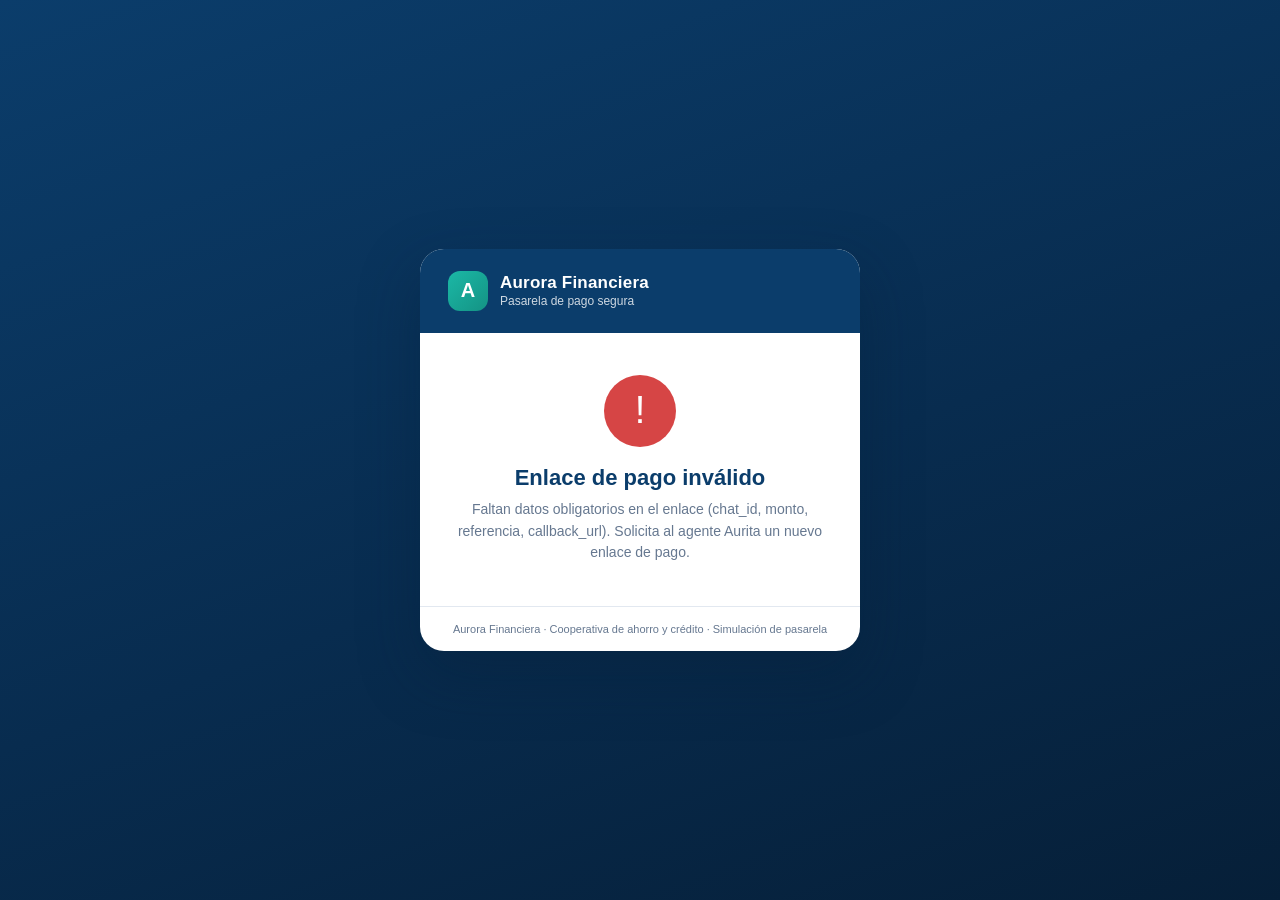
<file: landing/templates/landing/pago.html>
<!DOCTYPE html>
<html lang="es">
<head>
  <meta charset="UTF-8">
  <meta name="viewport" content="width=device-width, initial-scale=1.0">
  <meta name="robots" content="noindex, nofollow">
  <title>Pasarela de pago · Aurora Financiera</title>
  <style>
    :root {
      --af-primary: #0B3D6B;
      --af-primary-dark: #082c4f;
      --af-primary-soft: #e7eef5;
      --af-accent: #1BB8A6;
      --af-accent-dark: #149384;
      --af-danger: #d64545;
      --af-bg: #F7FAFC;
      --af-text: #1c2b3a;
      --af-muted: #667890;
      --af-line: #e2e8f0;
      --af-radius-lg: 24px;
      --af-radius-md: 16px;
      --af-radius-sm: 10px;
    }

    * { box-sizing: border-box; margin: 0; padding: 0; }

    body {
      font-family: 'Inter', -apple-system, BlinkMacSystemFont, 'Segoe UI', Roboto, sans-serif;
      background: linear-gradient(160deg, var(--af-primary) 0%, var(--af-primary-dark) 55%, #061f38 100%);
      color: var(--af-text);
      min-height: 100vh;
      display: flex;
      align-items: center;
      justify-content: center;
      padding: 24px 16px;
      -webkit-font-smoothing: antialiased;
    }

    .af-card {
      width: 100%;
      max-width: 440px;
      background: #fff;
      border-radius: var(--af-radius-lg);
      box-shadow: 0 24px 60px rgba(6, 31, 56, .35);
      overflow: hidden;
      animation: rise .4s ease;
    }

    @keyframes rise {
      from { opacity: 0; transform: translateY(16px); }
      to   { opacity: 1; transform: translateY(0); }
    }

    /* Cabecera */
    .af-head {
      background: var(--af-primary);
      color: #fff;
      padding: 22px 28px;
      display: flex;
      align-items: center;
      gap: 12px;
    }
    .af-logo {
      width: 40px; height: 40px;
      border-radius: 12px;
      background: linear-gradient(135deg, var(--af-accent), var(--af-accent-dark));
      display: grid; place-items: center;
      font-weight: 800; font-size: 20px; color: #fff;
      flex: 0 0 auto;
    }
    .af-brand strong { display: block; font-size: 17px; font-weight: 700; letter-spacing: .2px; }
    .af-brand span   { display: block; font-size: 12px; opacity: .8; margin-top: 1px; }

    .af-body { padding: 28px; }

    /* Estados de pantalla */
    .af-screen { display: none; }
    .af-screen.is-active { display: block; animation: fade .3s ease; }
    @keyframes fade { from { opacity: 0; } to { opacity: 1; } }

    /* Resumen de pago */
    .af-amount {
      text-align: center;
      margin-bottom: 22px;
    }
    .af-amount .label { font-size: 13px; color: var(--af-muted); text-transform: uppercase; letter-spacing: .8px; }
    .af-amount .value { font-size: 40px; font-weight: 800; color: var(--af-primary); margin-top: 4px; line-height: 1.1; }
    .af-amount .value small { font-size: 18px; font-weight: 600; color: var(--af-muted); }

    .af-rows {
      border: 1px solid var(--af-line);
      border-radius: var(--af-radius-md);
      overflow: hidden;
      margin-bottom: 24px;
    }
    .af-row {
      display: flex;
      justify-content: space-between;
      gap: 16px;
      padding: 13px 16px;
      font-size: 14px;
    }
    .af-row + .af-row { border-top: 1px solid var(--af-line); }
    .af-row .k { color: var(--af-muted); flex: 0 0 auto; }
    .af-row .v { color: var(--af-text); font-weight: 600; text-align: right; word-break: break-word; }
    .af-chip {
      display: inline-block;
      background: var(--af-primary-soft);
      color: var(--af-primary);
      border-radius: 999px;
      padding: 2px 10px;
      font-size: 12px;
      font-weight: 700;
      text-transform: capitalize;
    }

    /* Botones */
    .af-actions { display: flex; flex-direction: column; gap: 10px; }
    .af-btn {
      border: none;
      border-radius: var(--af-radius-sm);
      padding: 14px 18px;
      font-size: 15px;
      font-weight: 700;
      cursor: pointer;
      font-family: inherit;
      transition: transform .08s ease, background .15s ease, opacity .15s ease;
    }
    .af-btn:active { transform: scale(.98); }
    .af-btn:focus-visible { outline: 3px solid var(--af-accent); outline-offset: 2px; }
    .af-btn--primary { background: var(--af-accent); color: #fff; }
    .af-btn--primary:hover { background: var(--af-accent-dark); }
    .af-btn--ghost { background: #fff; color: var(--af-muted); border: 1px solid var(--af-line); }
    .af-btn--ghost:hover { background: var(--af-bg); }
    .af-btn:disabled { opacity: .55; cursor: not-allowed; }

    .af-secure {
      display: flex; align-items: center; justify-content: center;
      gap: 6px;
      margin-top: 18px;
      font-size: 12px;
      color: var(--af-muted);
    }

    /* Spinner */
    .af-loading { text-align: center; padding: 30px 10px; }
    .af-spinner {
      width: 46px; height: 46px;
      border: 4px solid var(--af-primary-soft);
      border-top-color: var(--af-accent);
      border-radius: 50%;
      margin: 0 auto 18px;
      animation: spin .8s linear infinite;
    }
    @keyframes spin { to { transform: rotate(360deg); } }
    .af-loading p { color: var(--af-muted); font-size: 14px; }

    /* Resultado */
    .af-result { text-align: center; padding: 14px 6px; }
    .af-icon {
      width: 72px; height: 72px;
      border-radius: 50%;
      margin: 0 auto 18px;
      display: grid; place-items: center;
      font-size: 38px; color: #fff;
    }
    .af-icon--ok     { background: var(--af-accent); }
    .af-icon--cancel { background: var(--af-muted); }
    .af-icon--error  { background: var(--af-danger); }
    .af-result h2 { font-size: 22px; color: var(--af-primary); margin-bottom: 8px; }
    .af-result p  { color: var(--af-muted); font-size: 14px; line-height: 1.55; }
    .af-result .ref { margin-top: 14px; font-size: 12px; color: var(--af-muted); }
    .af-result .ref code {
      background: var(--af-bg); padding: 3px 8px; border-radius: 6px;
      font-size: 12px; color: var(--af-text);
    }

    footer.af-foot {
      text-align: center;
      padding: 16px;
      font-size: 11px;
      color: var(--af-muted);
      border-top: 1px solid var(--af-line);
    }

    @media (max-width: 480px) {
      .af-body { padding: 22px; }
      .af-amount .value { font-size: 34px; }
    }
    @media (prefers-reduced-motion: reduce) {
      *, *::before, *::after { animation-duration: .001ms !important; transition-duration: .001ms !important; }
    }
  </style>
</head>
<body>
  <div class="af-card">
    <div class="af-head">
      <div class="af-logo">A</div>
      <div class="af-brand">
        <strong>Aurora Financiera</strong>
        <span>Pasarela de pago segura</span>
      </div>
    </div>

    <div class="af-body">
      <!-- Pantalla: confirmación -->
      <section id="scr-confirm" class="af-screen">
        <div class="af-amount">
          <div class="label">Total a pagar</div>
          <div class="value" id="v-monto">$ 0 <small>COP</small></div>
        </div>

        <div class="af-rows">
          <div class="af-row"><span class="k">Concepto</span><span class="v" id="v-concepto">—</span></div>
          <div class="af-row"><span class="k">Referencia</span><span class="v" id="v-referencia">—</span></div>
          <div class="af-row"><span class="k">Cédula asociado</span><span class="v" id="v-cedula">—</span></div>
          <div class="af-row"><span class="k">Canal</span><span class="v"><span class="af-chip" id="v-canal">—</span></span></div>
        </div>

        <div class="af-actions">
          <button class="af-btn af-btn--primary" id="btn-confirm">Confirmar pago</button>
          <button class="af-btn af-btn--ghost" id="btn-cancel">Cancelar</button>
        </div>

        <div class="af-secure">🔒 Transacción cifrada · Entorno de pruebas</div>
      </section>

      <!-- Pantalla: cargando -->
      <section id="scr-loading" class="af-screen">
        <div class="af-loading">
          <div class="af-spinner"></div>
          <p id="loading-text">Procesando tu pago…</p>
        </div>
      </section>

      <!-- Pantalla: resultado -->
      <section id="scr-result" class="af-screen">
        <div class="af-result">
          <div class="af-icon" id="r-icon">✓</div>
          <h2 id="r-title">—</h2>
          <p id="r-message">—</p>
          <div class="ref" id="r-ref"></div>
          <div class="af-actions" id="r-actions" style="margin-top:22px; display:none;"></div>
        </div>
      </section>

      <!-- Pantalla: error de parámetros -->
      <section id="scr-invalid" class="af-screen">
        <div class="af-result">
          <div class="af-icon af-icon--error">!</div>
          <h2>Enlace de pago inválido</h2>
          <p id="invalid-msg">Faltan datos obligatorios en el enlace. Solicita al agente Aurita un nuevo enlace de pago.</p>
        </div>
      </section>
    </div>

    <footer class="af-foot">
      Aurora Financiera · Cooperativa de ahorro y crédito · Simulación de pasarela
    </footer>
  </div>

  <script>
  (function () {
    "use strict";

    // Endpoint propio (mismo origen): registra en Supabase y reenvía a n8n.
    var REGISTRAR_URL = "{% url 'landing:pago_registrar' %}";
    var REQUIRED = ["chat_id", "monto", "referencia", "callback_url"];

    var params = new URLSearchParams(window.location.search);
    var data = {
      chat_id:      params.get("chat_id") || "",
      cedula:       params.get("cedula") || "",
      monto:        params.get("monto") || "",
      concepto:     params.get("concepto") || "",
      referencia:   params.get("referencia") || "",
      canal:        params.get("canal") || "web",
      callback_url: params.get("callback_url") || ""
    };

    function show(id) {
      var screens = document.querySelectorAll(".af-screen");
      for (var i = 0; i < screens.length; i++) screens[i].classList.remove("is-active");
      document.getElementById(id).classList.add("is-active");
    }

    function formatCOP(value) {
      var n = Number(value);
      if (!isFinite(n)) return "$ 0 COP";
      return "$ " + n.toLocaleString("es-CO") + " <small>COP</small>";
    }

    function setText(id, text) {
      var el = document.getElementById(id);
      if (el) el.textContent = text || "—";
    }

    // --- Validación de parámetros obligatorios ---
    var missing = REQUIRED.filter(function (k) { return !data[k]; });
    var montoNum = Number(data.monto);
    if (missing.length || !isFinite(montoNum) || montoNum <= 0) {
      var msg = "Faltan datos obligatorios en el enlace";
      if (missing.length) msg += " (" + missing.join(", ") + ")";
      msg += ". Solicita al agente Aurita un nuevo enlace de pago.";
      document.getElementById("invalid-msg").textContent = msg;
      show("scr-invalid");
      return;
    }

    // --- Pintar resumen ---
    document.getElementById("v-monto").innerHTML = formatCOP(montoNum);
    setText("v-concepto", data.concepto || "Pago Aurora Financiera");
    setText("v-referencia", data.referencia);
    setText("v-cedula", data.cedula || "No especificada");
    setText("v-canal", data.canal);
    show("scr-confirm");

    // --- Envío del resultado: registra en Supabase y reenvía a n8n ---
    function enviarResultado(estado) {
      show("scr-loading");
      document.getElementById("loading-text").textContent =
        estado === "aprobado" ? "Procesando tu pago…" : "Cancelando la operación…";

      var payload = {
        chat_id:      data.chat_id,
        cedula:       data.cedula,
        monto:        montoNum,
        concepto:     data.concepto,
        referencia:   data.referencia,
        canal:        data.canal,
        estado:       estado,
        callback_url: data.callback_url
      };

      fetch(REGISTRAR_URL, {
        method: "POST",
        headers: { "Content-Type": "application/json" },
        body: JSON.stringify(payload)
      })
      .then(function (res) {
        if (!res.ok) throw new Error("HTTP " + res.status);
        mostrarResultado(estado);
      })
      .catch(function () {
        mostrarError(estado);
      });
    }

    function mostrarResultado(estado) {
      var icon    = document.getElementById("r-icon");
      var actions = document.getElementById("r-actions");
      actions.style.display = "none";
      actions.innerHTML = "";

      if (estado === "aprobado") {
        icon.className = "af-icon af-icon--ok";
        icon.textContent = "✓";
        setText("r-title", "¡Pago aprobado!");
        setText("r-message", "Tu pago fue procesado con éxito. Puedes volver al chat con Aurita para continuar.");
      } else {
        icon.className = "af-icon af-icon--cancel";
        icon.textContent = "✕";
        setText("r-title", "Pago cancelado");
        setText("r-message", "La operación fue cancelada. No se realizó ningún cargo. Puedes volver al chat con Aurita.");
      }
      document.getElementById("r-ref").innerHTML = "Referencia: <code>" + data.referencia + "</code>";
      show("scr-result");
    }

    function mostrarError(estado) {
      var icon    = document.getElementById("r-icon");
      var actions = document.getElementById("r-actions");

      icon.className = "af-icon af-icon--error";
      icon.textContent = "!";
      setText("r-title", "No se pudo completar");
      setText("r-message", "Hubo un problema de conexión al confirmar la operación. Verifica tu red e inténtalo de nuevo.");
      document.getElementById("r-ref").innerHTML = "Referencia: <code>" + data.referencia + "</code>";

      actions.innerHTML = "";
      var retry = document.createElement("button");
      retry.className = "af-btn af-btn--primary";
      retry.textContent = "Reintentar";
      retry.addEventListener("click", function () { enviarResultado(estado); });
      actions.appendChild(retry);
      actions.style.display = "flex";

      show("scr-result");
    }

    // --- Listeners: el botón confirmar se bloquea tras el primer clic ---
    var btnConfirm = document.getElementById("btn-confirm");
    var btnCancel  = document.getElementById("btn-cancel");

    btnConfirm.addEventListener("click", function () {
      btnConfirm.disabled = true;
      btnCancel.disabled = true;
      enviarResultado("aprobado");
    });

    btnCancel.addEventListener("click", function () {
      btnConfirm.disabled = true;
      btnCancel.disabled = true;
      enviarResultado("rechazado");
    });
  })();
  </script>
</body>
</html>
</file>
